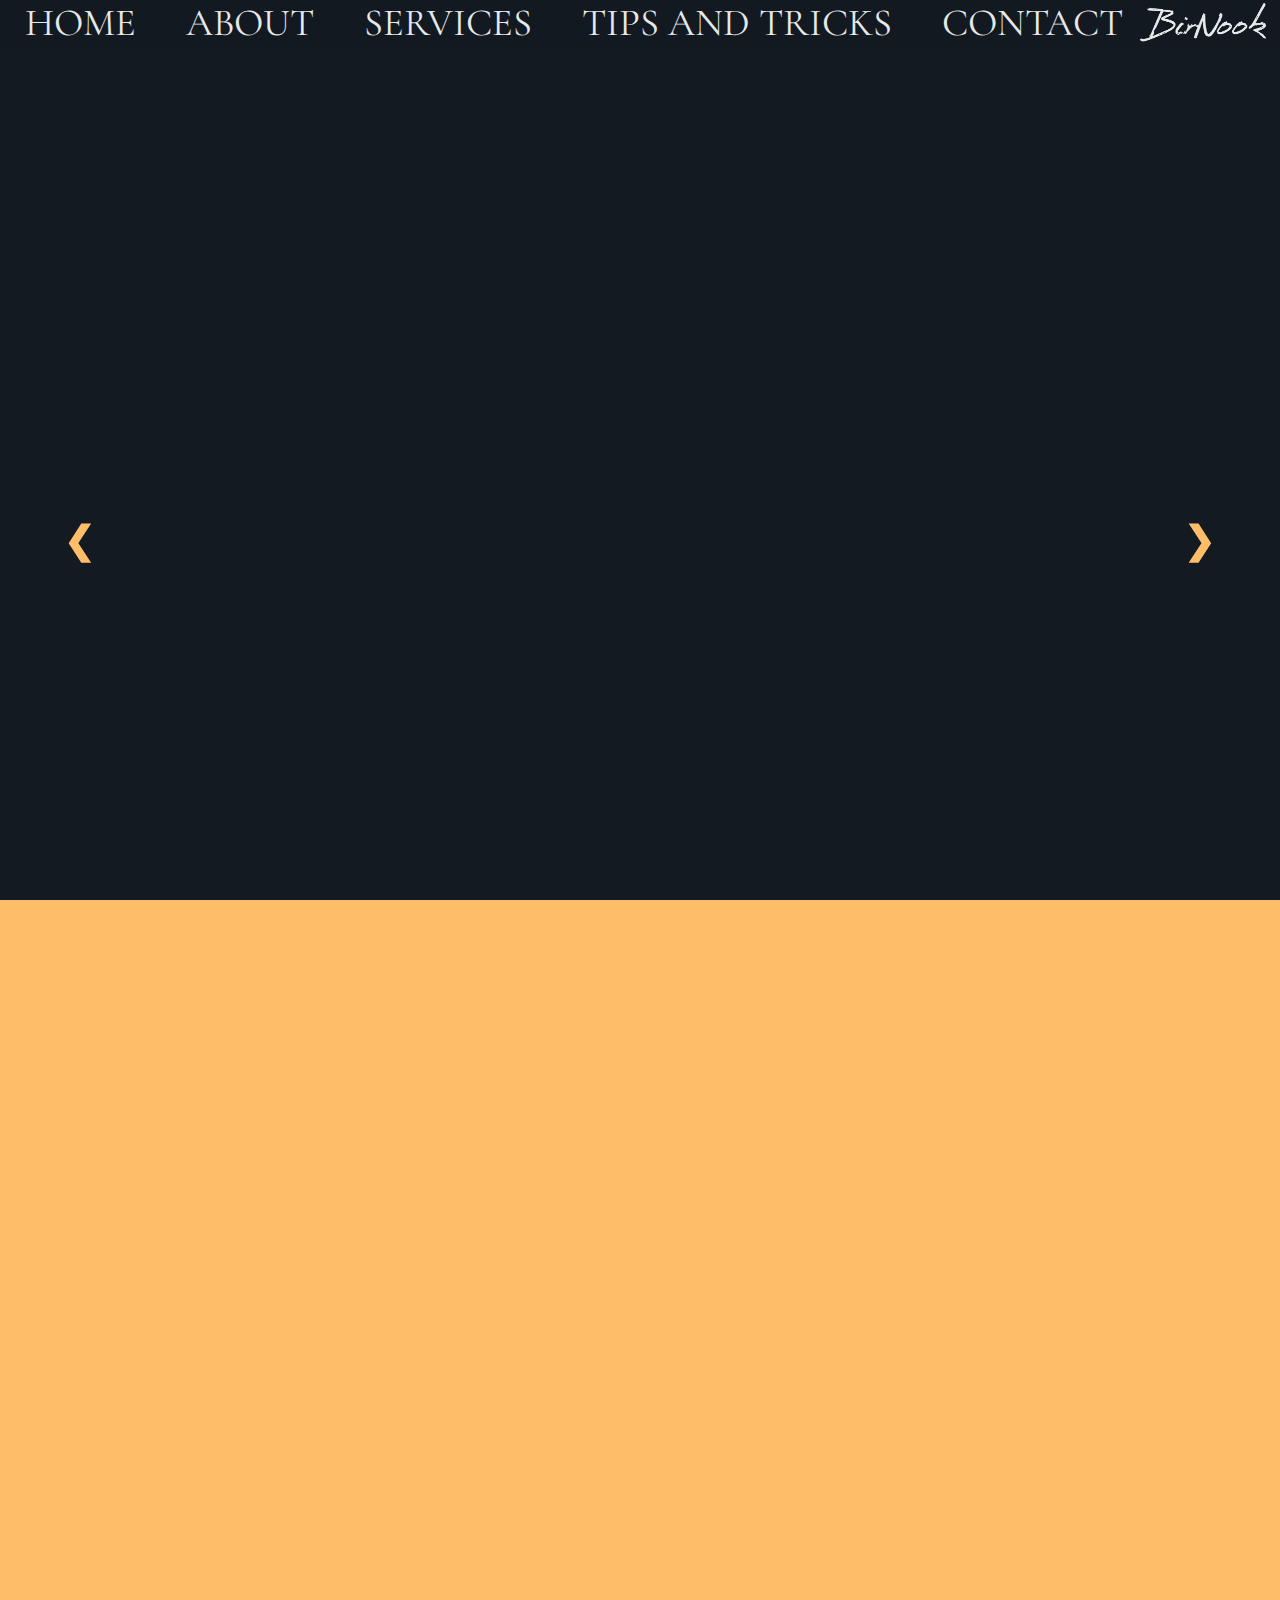
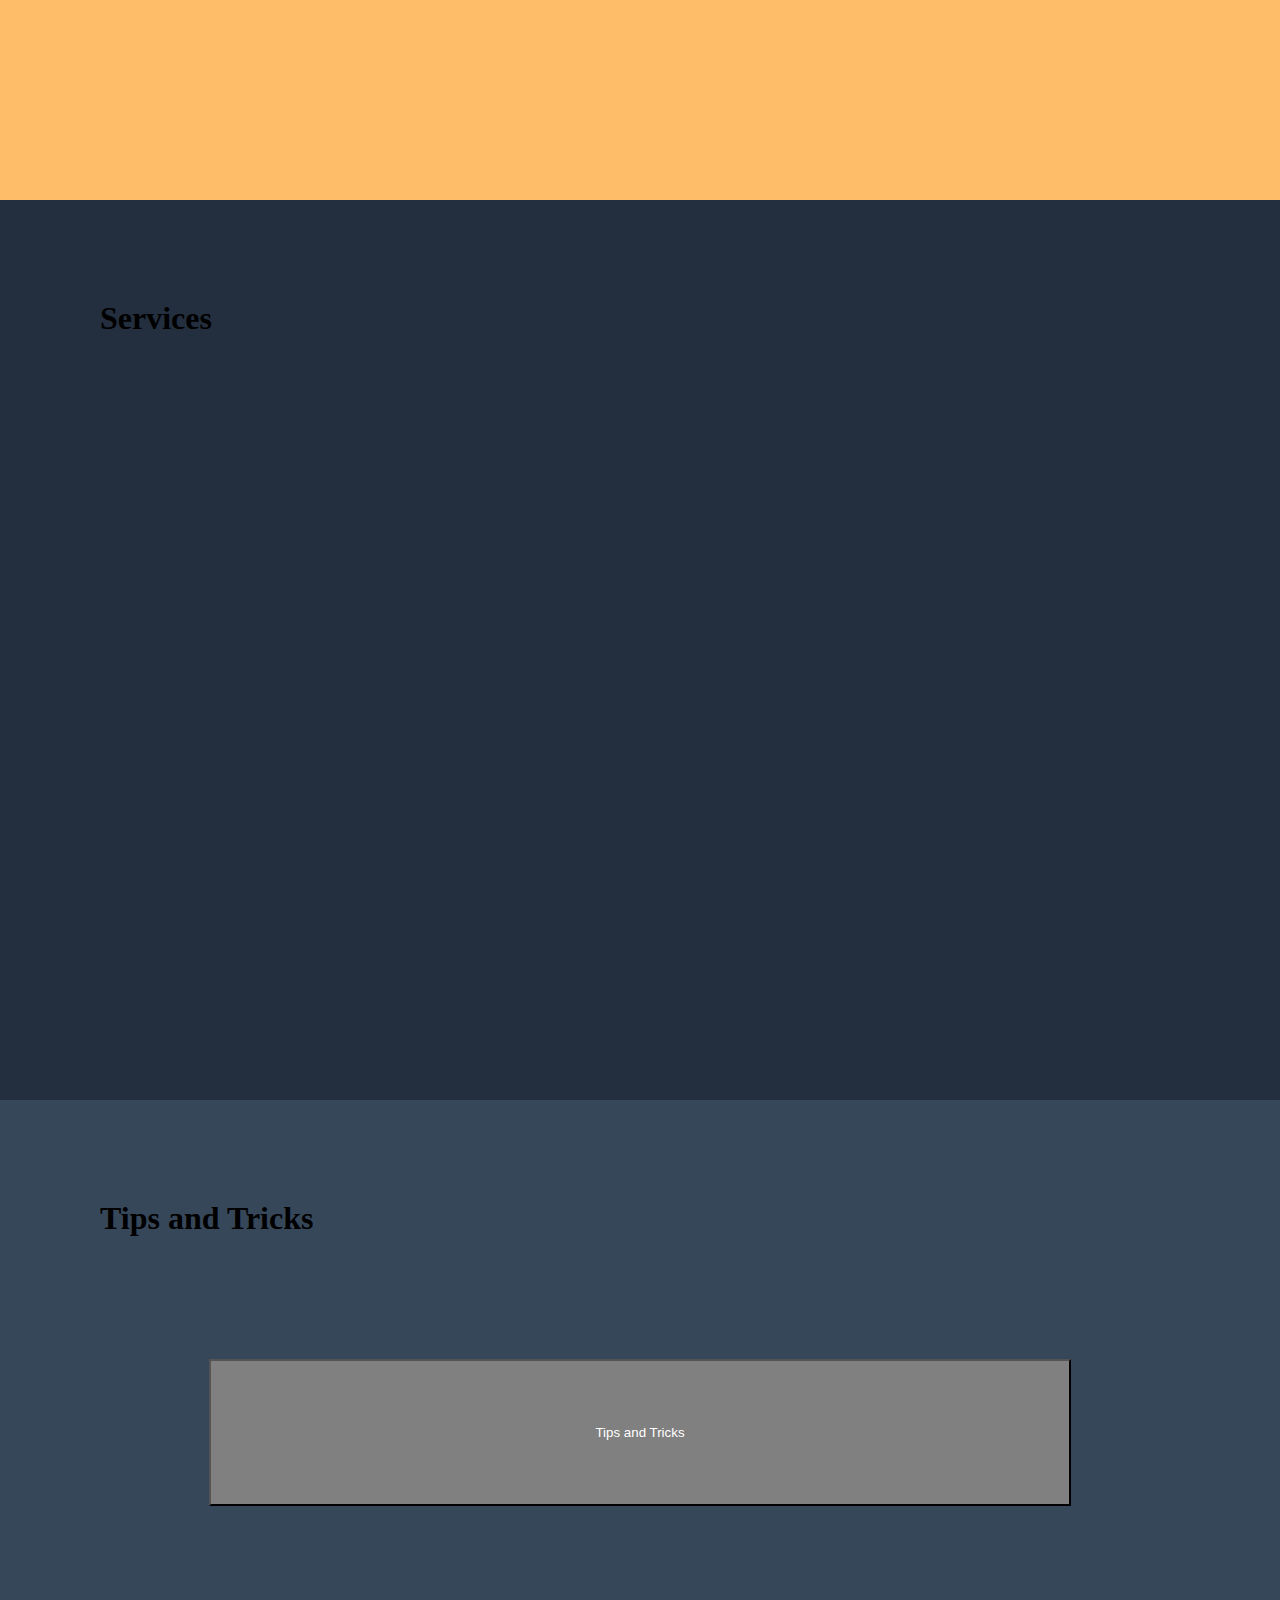
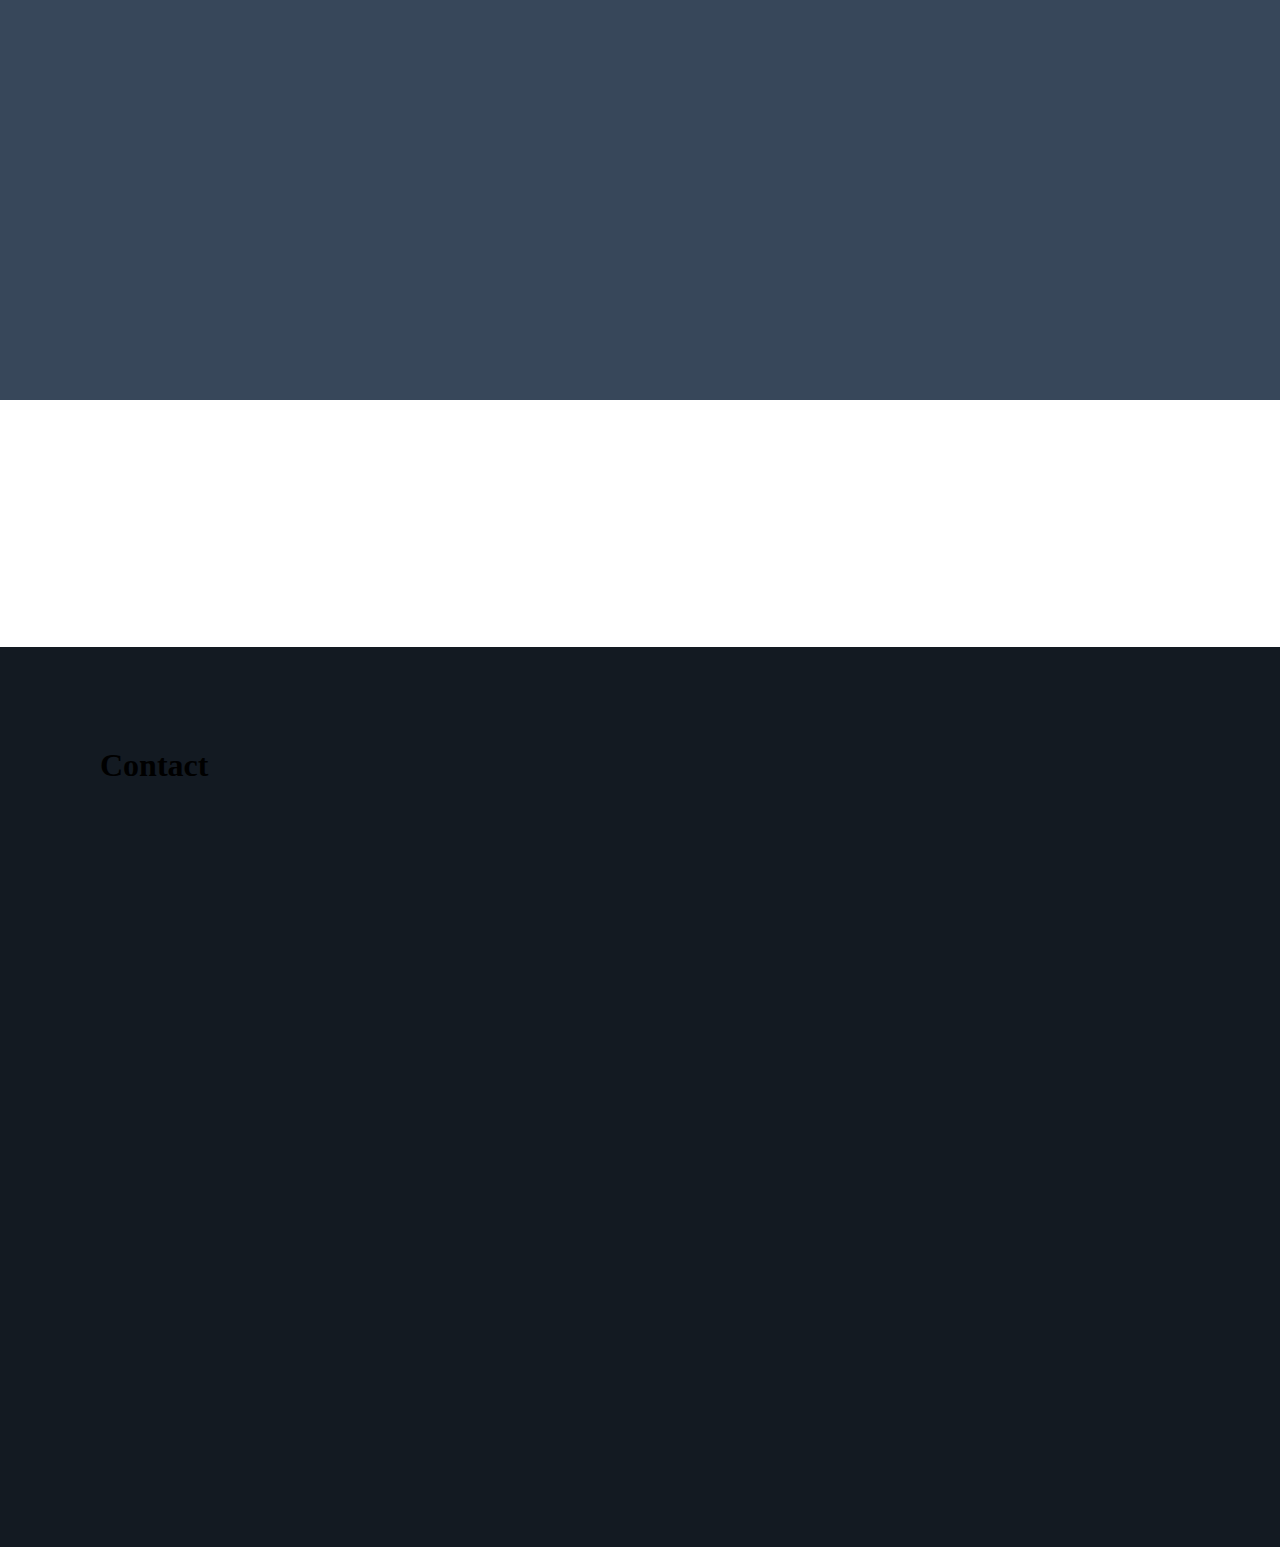
<file: BirNook/Index.html>
<!DOCTYPE html>


<head>
    <title>Home</title>
    <link rel="Stylesheet" href="BirNook-Styles.css">
    <link href="https://fonts.googleapis.com/css2?family=Cormorant+Garamond:ital,wght@1,400;1,700&display=swap" rel="stylesheet">
    <script src="BirNook.js"></script>
    <meta charset="utf-8">
    <meta name="viewport" content="width=device-width"> 
    <link rel="icon" type="image/png" href="favicon-32x32.png" sizes="32x32">
</head>


<body>

    <nav>
        <ul>
            <li><a href="#section1">Home</a></li>
            <li><a href="#section2">About</a></li>
            <li><a href="#section3">Services</a></li>
            <li><a href="#section4">Tips And Tricks</a></li>
            <li><a href="#section5">Contact</a></li>
            <img class="BirNook3" src="Bir Nook 3.png">
   </div>
    </nav>

    <div id="section1">
     
     
    <div class="slideshow-container fade">   
    
    <div class="Containers">
        <div class="MessaqgeInfo"></div>
        <img src="WELCOME.jpg" style="width:100%" height="100%">
      
      </div>

      <div class="Containers">
        <div class="MessageInfo"></div>
        <img src="WHAT DO WE DO.jpg" style="width:100%" height="100%">
       
    </div>

    <div class="Containers">
        <div class="MessageInfo"></div>
        <img src="OUR SERVICES.jpg" style="width:100%" height="100%">
     
      </div>

      <div class="Containers">
        <div class="MessageInfo"></div>
        <img src="TIPS AND TRICKS.jpg" style="width:110%" height="100%">
        
      </div>

      <div class="Containers">
        <div class="MessageInfo"></div>
        <img src="OUR SUPPORT TEAM.jpg" style="width:100%" height="100%">
</div>
</div>


    <a class="Back" onclick="plusSlides(-1)">&#10094;</a>
    <a class="forward" onclick="plusSlides(1)">&#10095;</a>
  </div>
  
 


    <div id="section2">
  
    </div>


    <div id="section3">
        <h1>Services</h1>
    </div>


    <div id="section4">
        <h1>Tips and Tricks</h1>
    </div>
    <div class="dropdown">
        <button>Tips and Tricks</button>
        <div>
            <a href="Cyber Security.html">Cyber Security</a>
            <a href="Computer Slang.html">Computer Slang</a>
            <a href="Purchasing Tips.html">Purchasing Tips</a>
        </div>
      </div>
    </div>

    <div id="section5">
        <h1>Contact</h1>
    </div>

</body>
</file>
<file: BirNook/BirNook-Styles.css>
html {
   /*This makes the section transmission smooth". */
scroll-behavior: smooth;
} 
 /*The following CSS script dictates the padding and text style found on the "body" of the "html". */
body{
margin: 0;
padding: 0;
font-family: tisa;
    /*The following CSS script dictates the characteristics of the menu found at the top of the page i.e "Home", "Tips And Tricks". */
}
nav{ 
display: flex;
width: 100%;
max-height: 10;
background: #131A22;
overflow: hidden;
position: fixed;
top:0;
opacity: 0.9;
font-family: 'Cormorant Garamond', serif;

}


.BirNook3{
height: 100%;
width: 10%;
position: absolute;
display: flex;
top: 1%;
right: 1%;

}
ul{
padding: 0;
margin: 0;
list-style: none;
}

li{
float: left;
}

 
a{
font-size:3vw;
padding: 25px 25px;
width: 1vw;
position: relative;
text-decoration: none;
color: #fff;
text-transform:uppercase;
}

/* This dictates the size and characteristics of the sections found on the website */

#section1{
height:100vh;
width: 100%;
display: flex;
background: #131A22;


}

#section2{
height:100vh;
width: 100%;
display: flex;
background:#FEBD69 ;

}

#section3{
height:100vh;
width: 100%;
display: flex;
background:  #232F3E;


}

#section4{
height:100vh;
width: 100%;
display: flex;
background: #37475A;


}

#section5 {
height:100vh;
width: 100%;
display: flex;
background: #131A22;
}




h1 {
margin: 100px;
text-align: center;
padding: 0;
}
/* This is the "Tips And Tricks" drop down menu. This dictates the size of the drop down menu and other characteristics such as animation. */
.dropdown {
  top: -2%; 
    padding-top: 100px;
    left: 50%;
    text-align: center;
    transform: translate(-50%, -300%);
    position: relative;
}

    .dropdown button {
      top: -2%; 
        padding: 5% 30%;
        background-color: grey;
        color: white;
        transition: .3s;
        cursor: pointer;
    }

    .dropdown:hover button {
      
        background-color: grey;
    }

    .dropdown div {
      
        background-color: #fff;
        z-index: 1;
        text-align: center;
        visibility: hidden;
        position: absolute;
        right: 5%;
        width: 90%;
        opacity: 0;
        transition: .50s;
    }

    .dropdown:hover div {
        visibility: visible;
        opacity: 1;
    }

    .dropdown div a {
        display: block;
        text-decoration: none;
        padding: 5% 41.2%;
        color: #000;
        transition: .50s;
        
    }

        .dropdown div a:hover {
            background-color: grey;
            color: #fff;
        }


       




        
        /* This is the slideshow container. This dictates the size of the slideshow */
         * {box-sizing:border-box}
         .slideshow-container {
          max-width: 100%;
          mask-position:center;

          margin: auto;
        }
        



        /* This makes the images invisible by default, this ensures that only a single image is diplayed on the slideshow */
        .Containers {
          display: none;
        }
        
        /* This controls both the back a forward buttons on the slideshow */
        .Back, .forward {
          cursor: pointer;
          position: absolute;
          top: 43.5%;
          width: auto;
          margin-top: 4.8%;
        display: inline-block;
          padding: 5%;
          color:#FEBD69;
          font-weight: bold;
          transition: 0.7s ease;
          border-radius: 10% 10% 10% ;
     
          user-select: none;
        }
        
        /* This ensures the next is places to the right */
        .forward {
          right: 0;
          border-radius: 10 0 0 10px;
        }

        
        /* This dictates the slideshow animation for the user */
        .fade {
          -webkit-animation-name: fade;
          -webkit-animation-duration: 3.4s;
          animation-name: fade;
          animation-duration: 3.4s;
        }
        
        @-webkit-keyframes fade {
          from {opacity: .5}
          to {opacity: .2}
        }
        
        @keyframes fade {
          from {opacity: .5}
          to {opacity: .2}
        }
</file>
